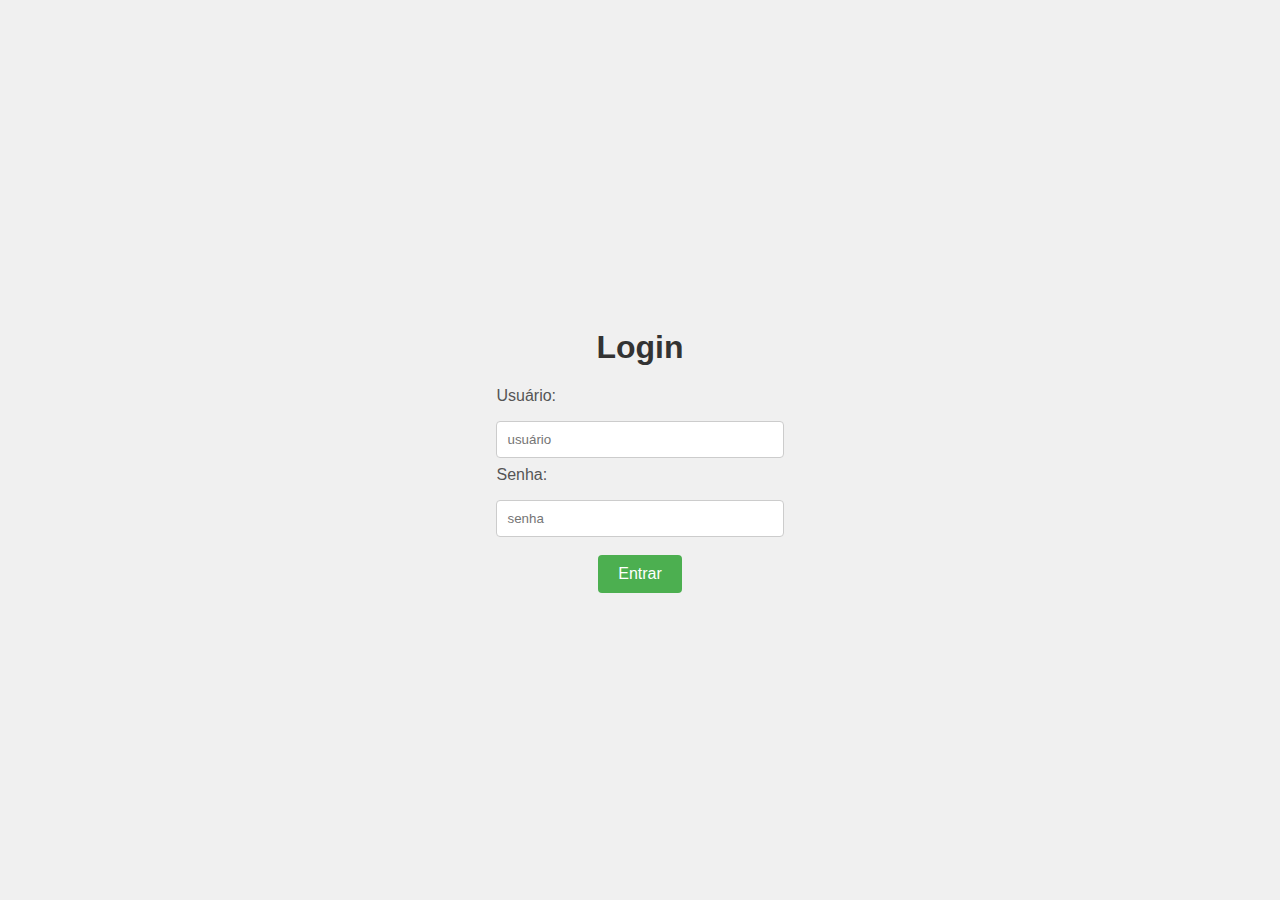
<file: index.html>
<!DOCTYPE html>
<html lang="pt-br">

<head>
   <meta charset="UTF-8">
   <meta name="viewport" content="width=device-width, initial-scale=1.0">
   <link rel="stylesheet" href="style.css">
   <title>Login</title>
</head>

<body>
   <div id="app">
      <form id="loginForm">
         <h1>Login</h1>
         <label for="username">Usuário:</label>
         <input type="text" id="username" placeholder="usuário" name="username" required>

         <label for="password">Senha:</label>
         <input type="password" id="password" placeholder="senha" name="password" required>

         <button type="button" onclick="logar(); return false ">Entrar</button>
      </form>
   </div>
   <script src="script.js"></script>
</body>

</html>
</file>
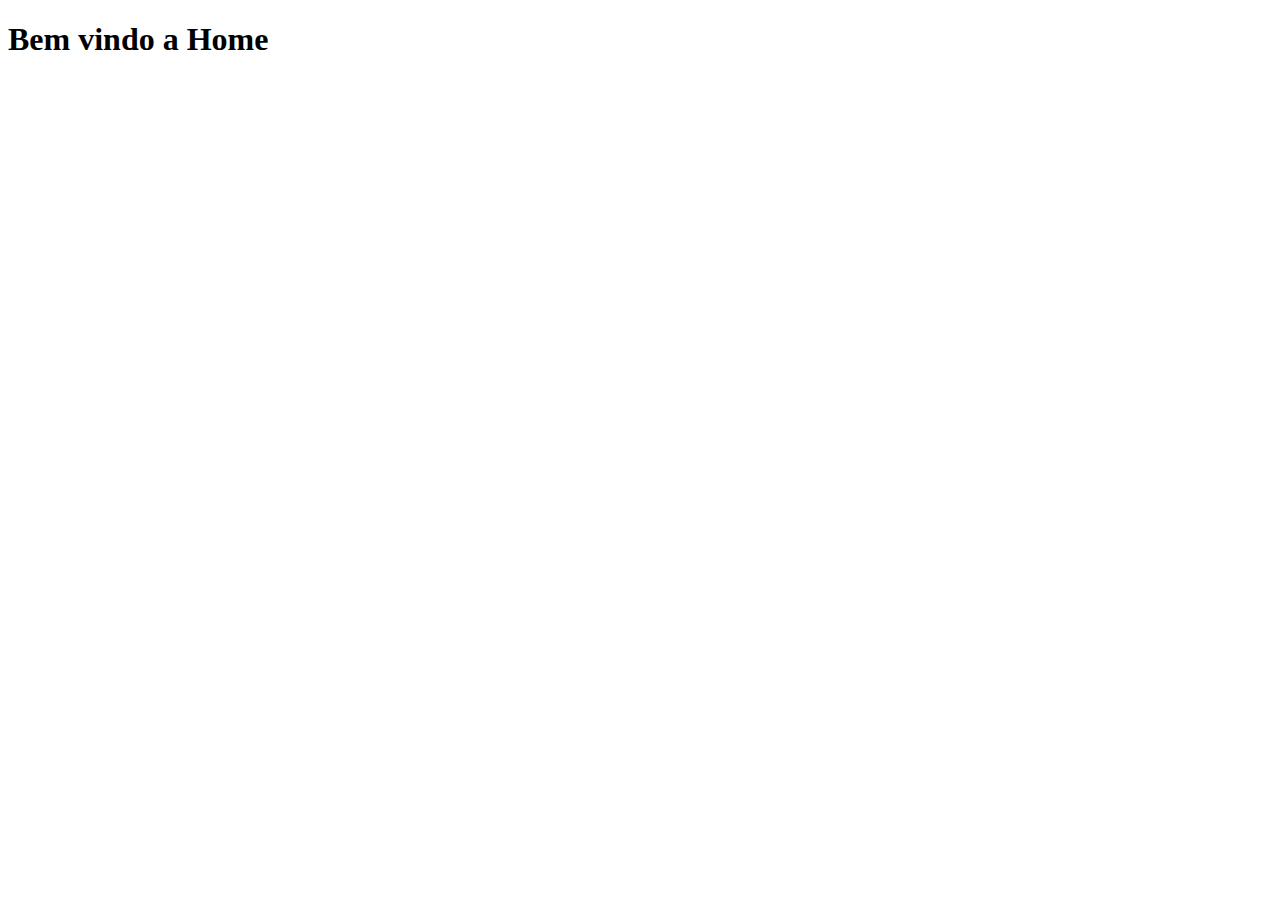
<file: home.html>
<!DOCTYPE html>
<html lang="en">
<head>
    <meta charset="UTF-8">
    <meta name="viewport" content="width=device-width, initial-scale=1.0">
    <title>Home</title>
</head>
<body>
   <h1>Bem vindo a Home</h1> 
</body>
</html>
</file>
<file: style.css>
body {
   font-family: 'Arial', sans-serif;
   background-color: #f0f0f0;
   margin: 0;
   display: flex;
   align-items: center;
   justify-content: center;
   height: 100vh;
}

#app {
   text-align: center;
}

#registerForm {
   background-color: #fff;
   border-radius: 8px;
   padding: 20px;
   box-shadow: 0 0 10px rgba(0, 0, 0, 0.1);
   max-width: 300px;
   margin: 0 auto;
}

h1 {
   color: #333;
}

label {
   display: block;
   text-align: left;
   margin-bottom: 8px;
   color: #555;
}

button {
   background-color: #4caf50;
   color: white;
   border: none;
   padding: 10px 20px;
   text-align: center;
   text-decoration: none;
   display: inline-block;
   font-size: 16px;
   margin-top: 10px;
   cursor: pointer;
   border-radius: 4px;
   transition: background-color 0.3s;
}

button:hover {
   background-color: #45a049;
}

input {
   width: 100%;
   padding: 10px;
   margin: 8px 0;
   display: inline-block;
   border: 1px solid #ccc;
   box-sizing: border-box;
   border-radius: 4px;
}
</file>
